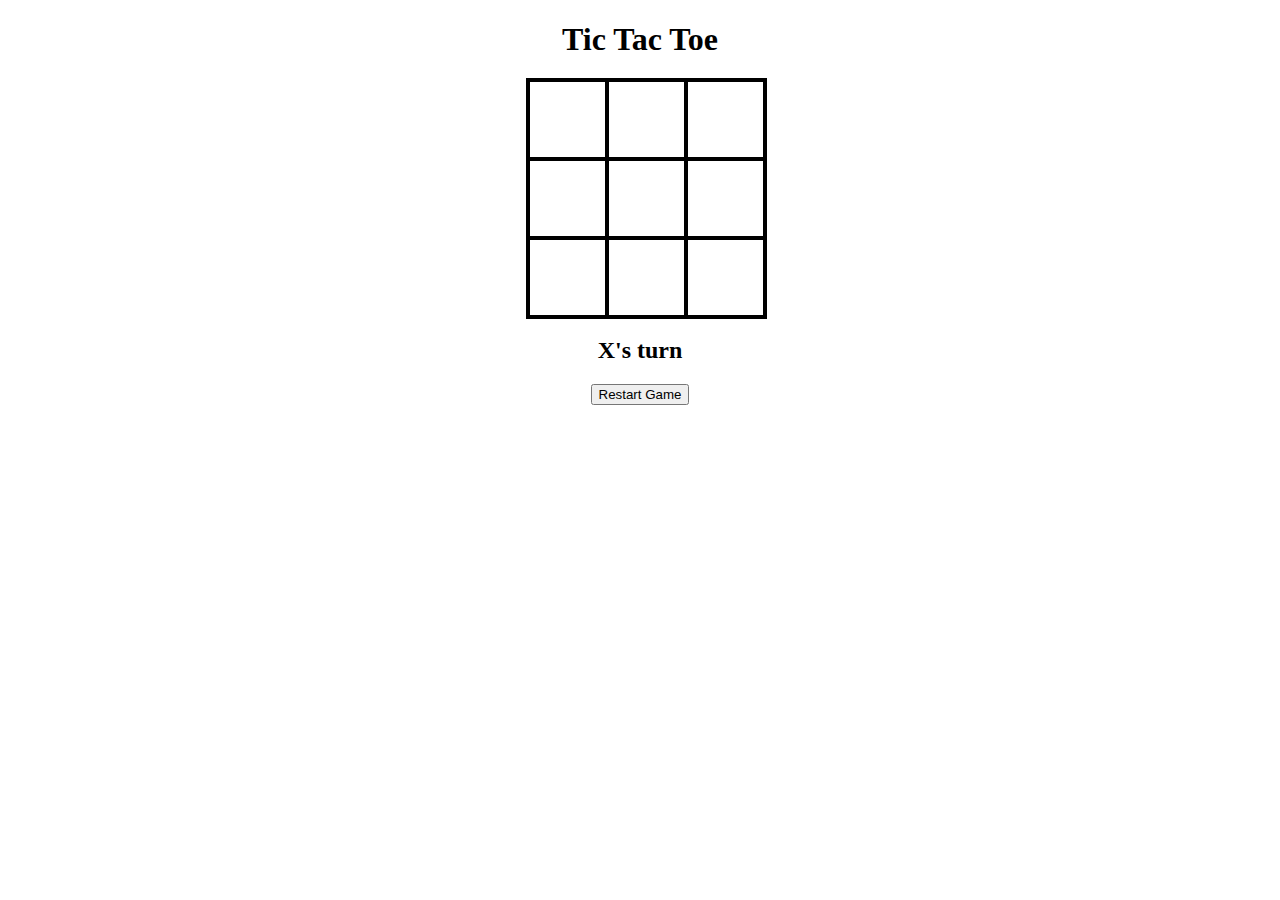
<file: Tictactoe Project/Index.html>
<!DOCTYPE html>
<html lang="en">
<head>
    <meta charset="UTF-8">
    <meta name="viewport" content="width=device-width, initial-scale=1.0">
    <title>Tic Tac Toe</title>
    <link rel="stylesheet" href="style.css">
<head
<body>
    <div id="gameContainer">
        <h1>Tic Tac Toe</h1>
        <div id="cellContainer">
            <div cellIndex="0" class="cell"></div>
            <div cellIndex="1" class="cell"></div>
            <div cellIndex="2" class="cell"></div>
            <div cellIndex="3" class="cell"></div>
            <div cellIndex="4" class="cell"></div>  
            <div cellIndex="5" class="cell"></div>
            <div cellIndex="6" class="cell"></div>
            <div cellIndex="7" class="cell"></div>
            <div cellIndex="8" class="cell"></div>
        </div>
        <h2 id="statusText"></h2>
        <button id="restartBtn">Restart Game</button>
    </div>
    <script src="Index.js"></script>
</body>
</html>
</file>
<file: Tictactoe Project/style.css>
.cell{
    width: 75px;
    height: 75px;
    border: 2px solid #000;
    box-shadow: 0 0 0 2px;
    line-height: 75px;
    font-size: 50px;
    cursor: pointer;
}
#gameContainer{
    font-family: "Permanent Marker", cursive;
    text-align: center;
}

#cellContainer{
    display: grid;
    grid-template-columns: repeat(3, auto);
    width: 225px;
    margin: auto;
}
</file>
